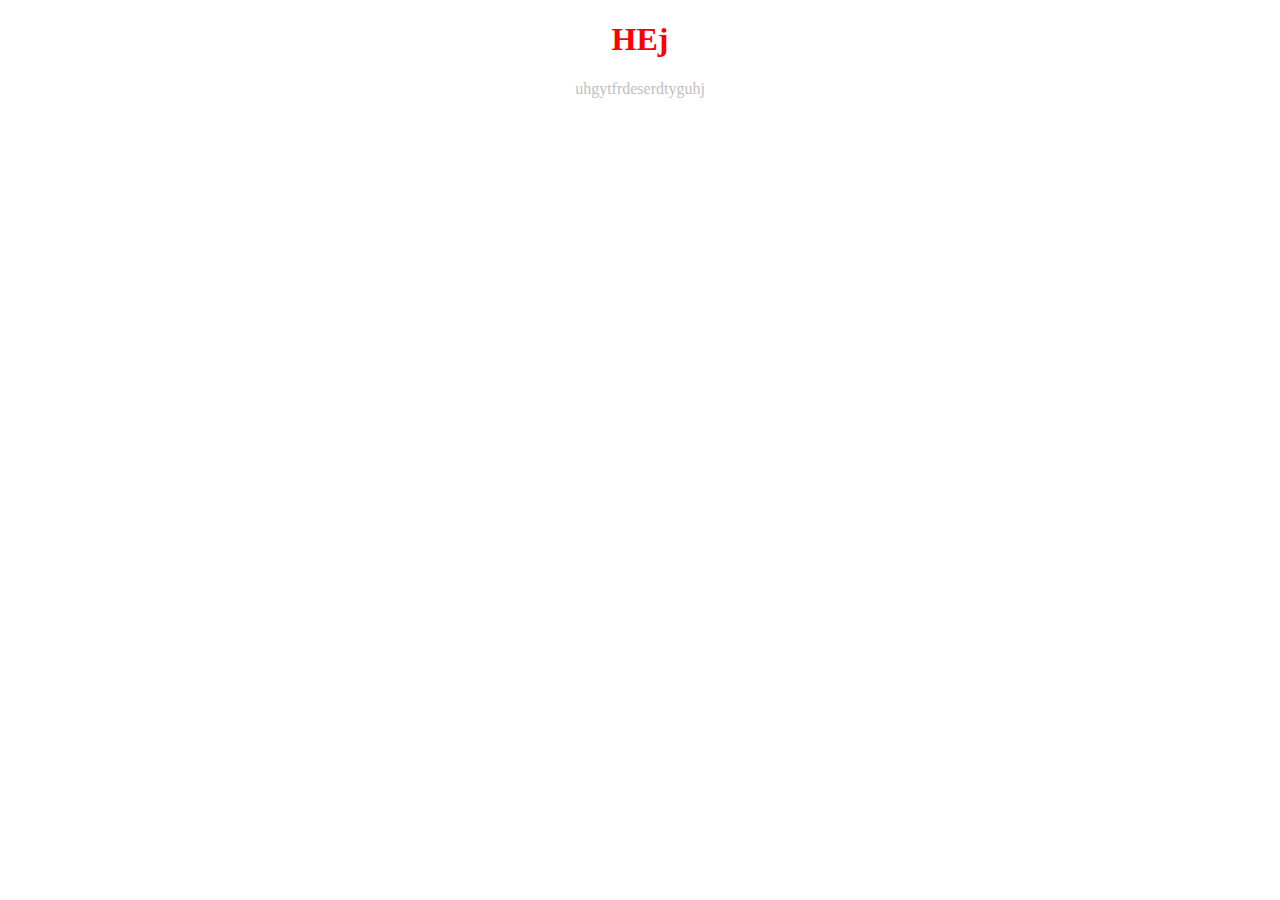
<file: index.html>
<!DOCTYPE html>
<html>
<head>
   <meta charset="UTF-8">
   <title>Exempel 1</title>
   <link rel="stylesheet" href="css.css">
</head>
<body>
    <h1>HEj</h1>
    <p>uhgytfrdeserdtyguhj</p>
    <script>
    let x = 4;
    let y = 5;
    console.log(x+y);
    </script>
</body>
</html>
</file>
<file: css.css>
body{
color:silver;
text-align: center;
}
h1{
color:red;
}
</file>
